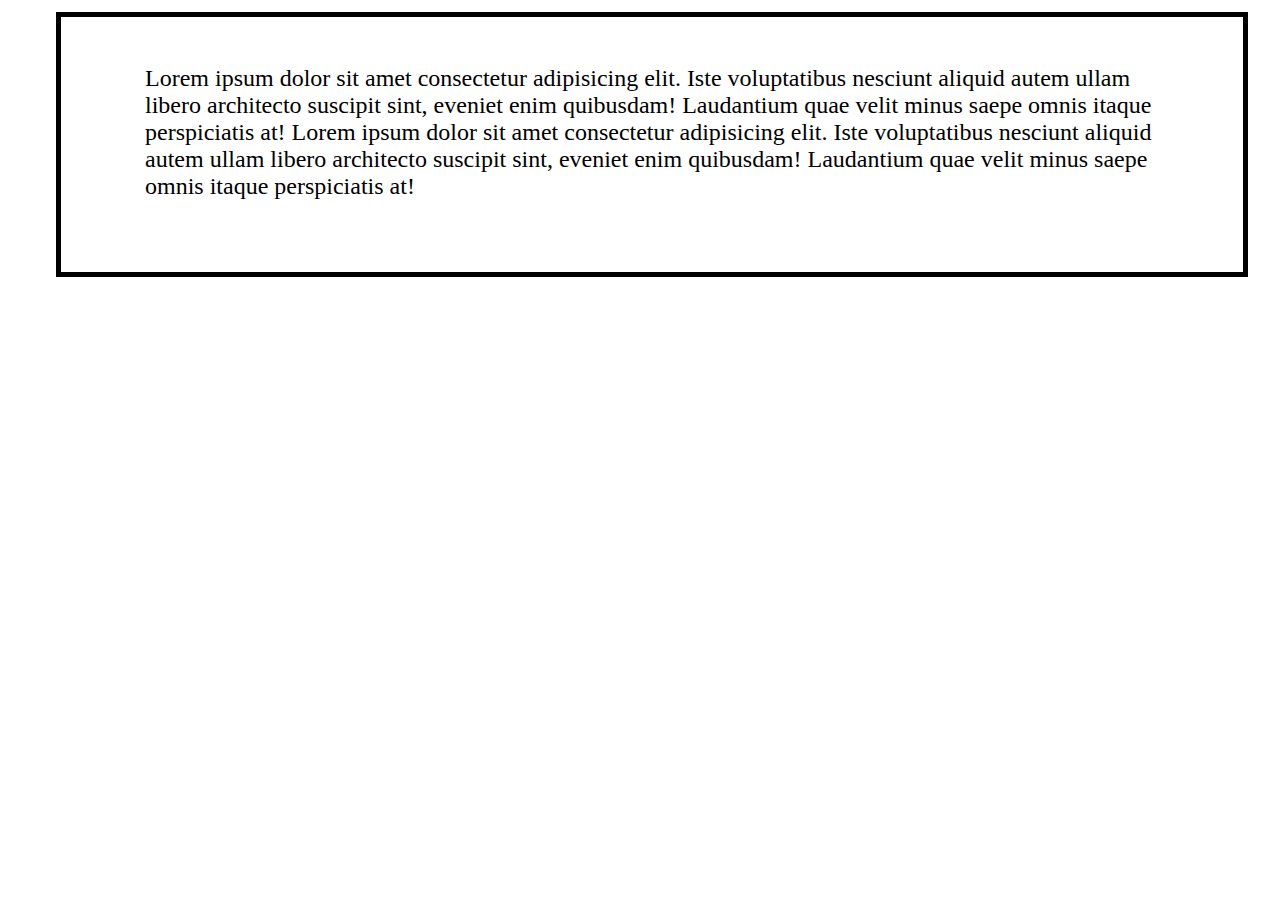
<file: box-model-1-unsolved/index.html>
<!DOCTYPE html>
<html lang="en">
<head>
    <meta charset="UTF-8">
    <meta http-equiv="X-UA-Compatible" content="IE=edge">
    <meta name="viewport" content="width=device-width, initial-scale=1.0">
    <link rel="stylesheet" href="./style.css">
    <title>Document</title>
</head>
<body>
    <div class="container">

        <p class=main-text>

            Lorem ipsum dolor sit amet consectetur adipisicing elit. Iste voluptatibus 
            nesciunt aliquid autem ullam libero architecto suscipit sint, eveniet enim 
            quibusdam! Laudantium quae velit minus saepe omnis itaque perspiciatis at!
            Lorem ipsum dolor sit amet consectetur adipisicing elit. Iste voluptatibus 
            nesciunt aliquid autem ullam libero architecto suscipit sint, eveniet enim 
            quibusdam! Laudantium quae velit minus saepe omnis itaque perspiciatis at!
        </p>
    </div>
</body>
</html>
</file>
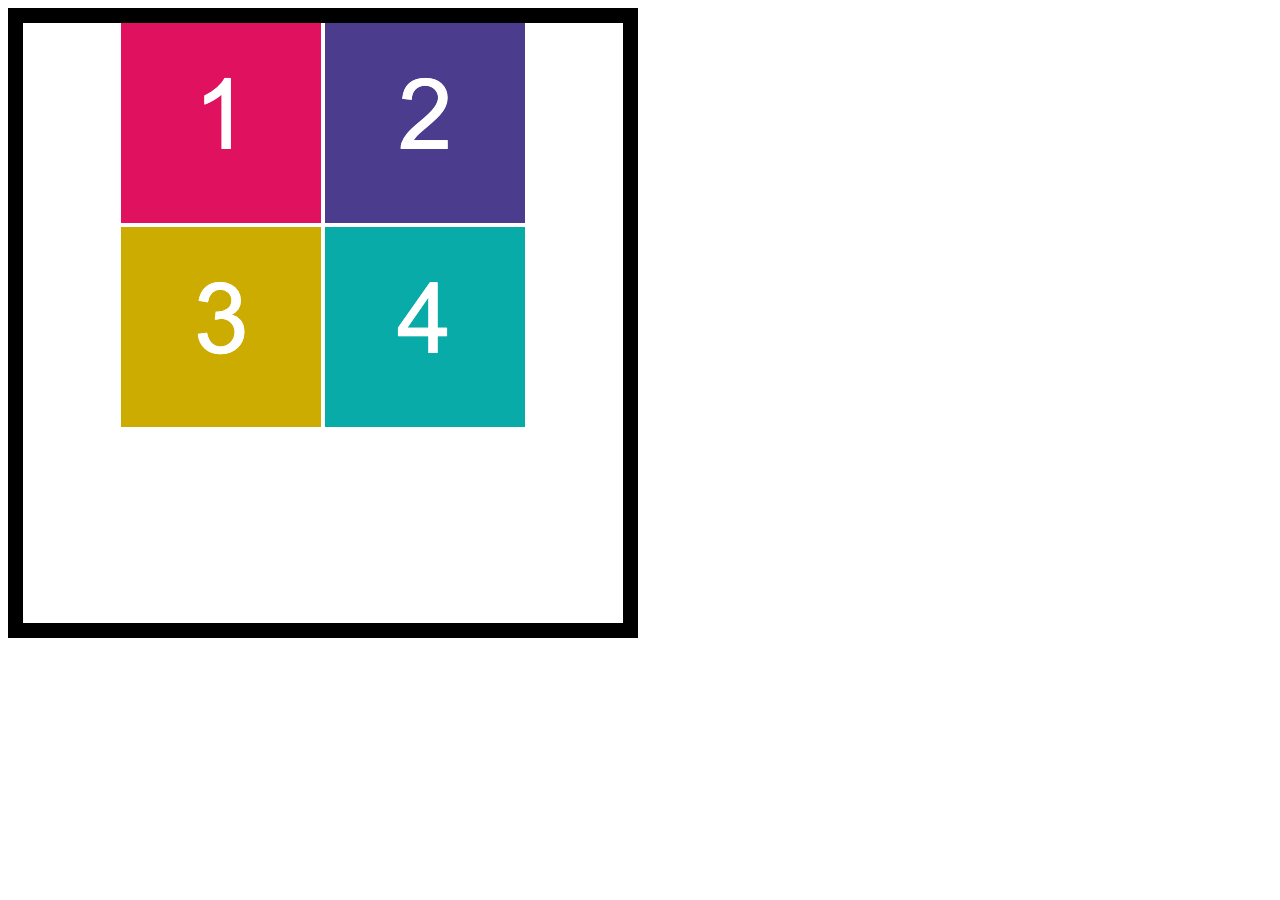
<file: box-model-2-unsolved/index.html>
<!DOCTYPE html>
<html lang="en-US">

  <head>
    <meta charset="UTF-8">
    <title>HTML Box Model</title>
    <link rel="stylesheet" type="text/css" href="./assets/css/style.css">
  </head>

  <body>
    <section>
      <img src="./assets/images/image-1.png" alt="box with number 1"/>
      <img src="./assets/images/image-2.png" alt="box with number 2"/>
      <img src="./assets/images/image-3.png" alt="box with number 3"/>
      <img src="./assets/images/image-4.png" alt="box with number 4"/>
    </section>
  </body>

</html>
</file>
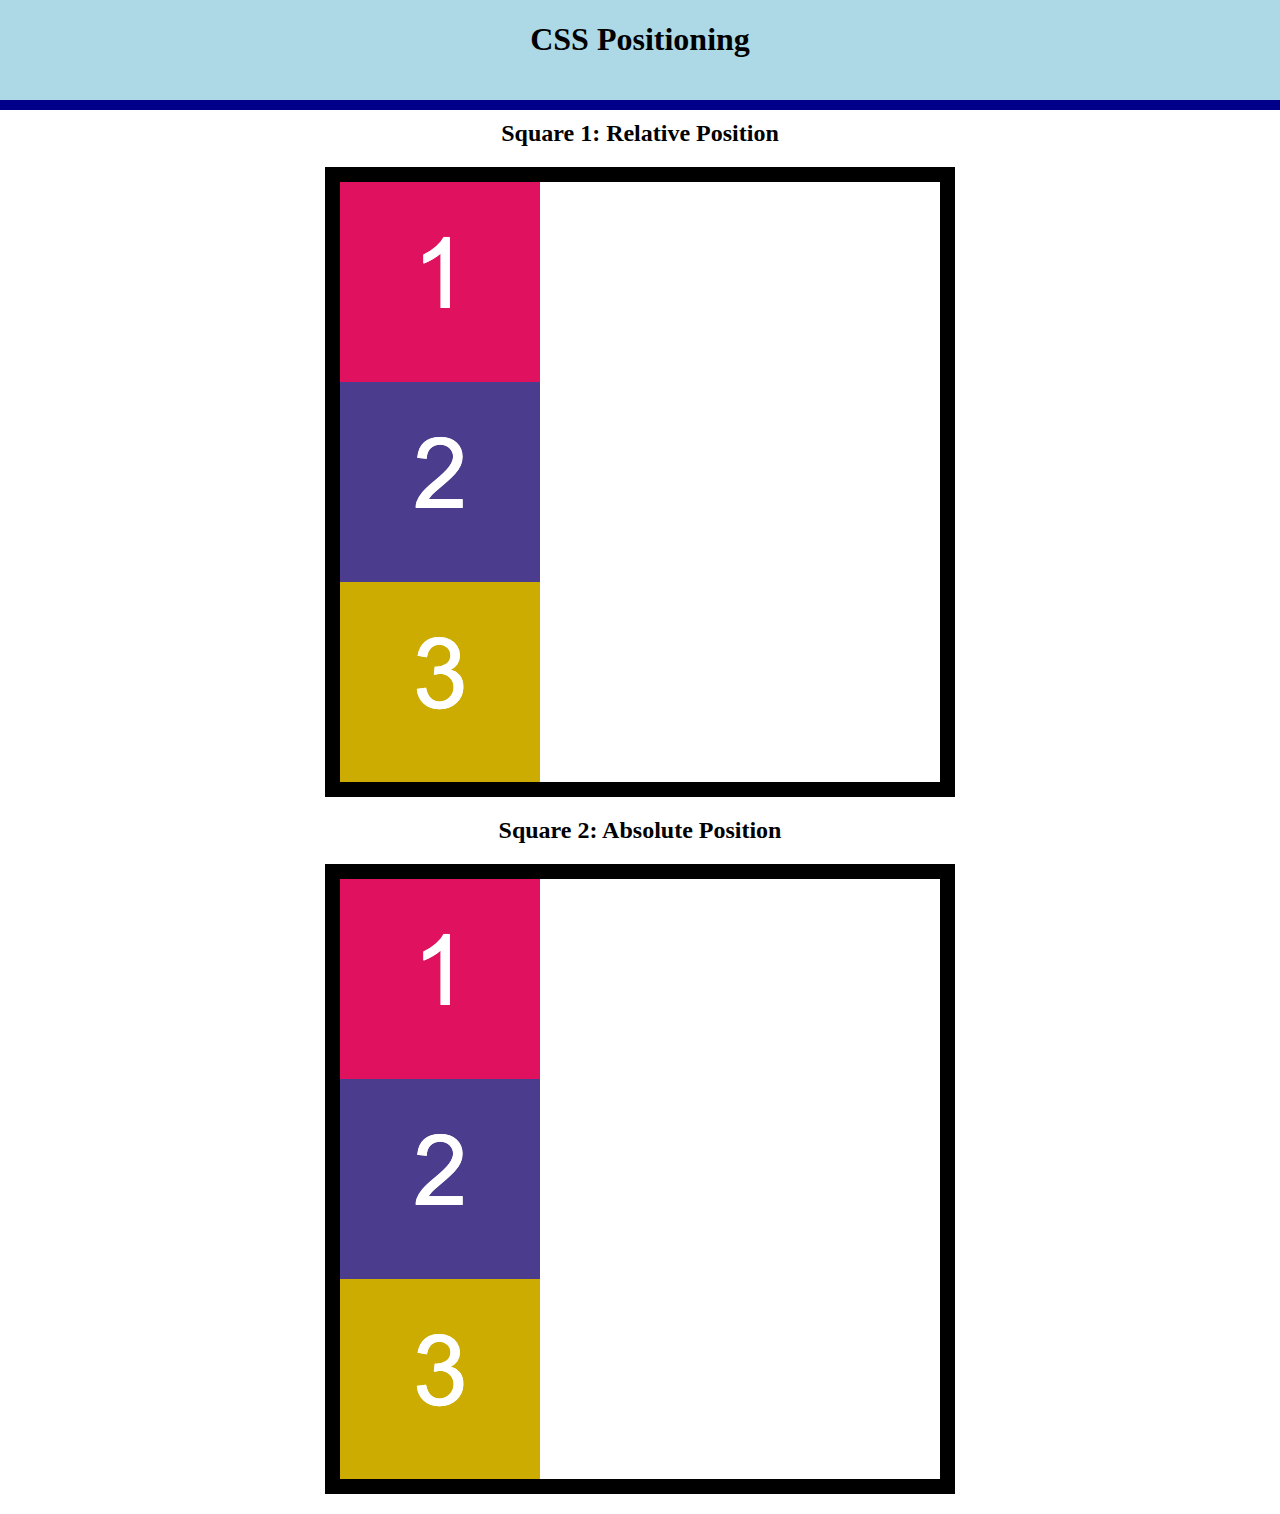
<file: css-positioning-unsolved/index.html>
<!DOCTYPE html>
<html lang="en-US">

  <head>
    <meta charset="UTF-8">
    <title>CSS Positioning</title>
    <link rel="stylesheet" type="text/css" href="./assets/css/style.css">
  </head>

  <body>
    <header>
      <h1>CSS Positioning</h1>
    </header>

    <main>
      <section>
        <h2>Square 1: Relative Position</h2>
        <div class="container">
          <img src="./assets/images/image-1.png" alt="box with number 1"/>
          <img id="relative-box-2" src="./assets/images/image-2.png" alt="box with number 2"/>
          <img src="./assets/images/image-3.png" alt="box with number 3"/>
        </div>
      </section>

      <section>
        <h2>Square 2: Absolute Position</h2>
        <div class="container absolute-container">
          <img src="./assets/images/image-1.png" alt="box with number 1"/>
          <img id="absolute-box-2"src="./assets/images/image-2.png" alt="box with number 2"/>
          <img src="./assets/images/image-3.png" alt="box with number 3"/>
        </div>
      </section>
    </main>
  </body>

</html>
</file>
<file: box-model-1-unsolved/style.css>
.container {
    background: color #d2d2d2;
    padding: 12px 24px 36px 48px;
    margin: 12px 24px 36px 48px;
    border: 5px solid black;
}

.main-text{
    background: color #f2f2f2;
    font-size: 24px;
    padding: 24px;
    margin: 12px; 

    /* add 5px, 10px, 15px, 20px & colors to each border sides to accentuate them */
    border-top: 
    

/*  add 20, 10, 10, 20, border radius to all four corners */
   

}
</file>
<file: box-model-2-unsolved/assets/css/style.css>
section {
  width: 600px;
  height: 600px;
  text-align: center;
  border: 15px solid black;
}

img {
  width: 200px;
  height: 200px;
  background-color: lightblue;
  /* TODO: Add a margin property */
  /* TODO: Add a padding property */
  /* TODO: Add a border property */
}
</file>
<file: css-positioning-unsolved/assets/css/style.css>
body {
  position: relative;
  margin: 0;
  padding: 0;
}

main {
  padding-top: 100px;
}

h1,
h2,
h3 {
  text-align: center;
}

img {
  display: block;
}

header {
  position: fixed;
  top: 0;
  z-index: 2;
  width: 100%;
  height: 100px;
  border-bottom: 10px solid darkblue;
  background-color: lightblue;
}

/* Square 1 and 2 */
.container {
  width: 600px;
  height: 600px;
  margin: 20px auto;
  border: 15px solid black;
}

/* Square 2 */
.absolute-container {
  position: relative;
}

/* Box 2 in Square 1 */
#relative-box-2 {
  /* TODO: Set the position so it is centered in Square 1 */
}

/* Box 2 in Square 2 */
#absolute-box-2 {
  /* TODO: Set the position so it is outside of the upper-right corner of Square 2 */
}
</file>
